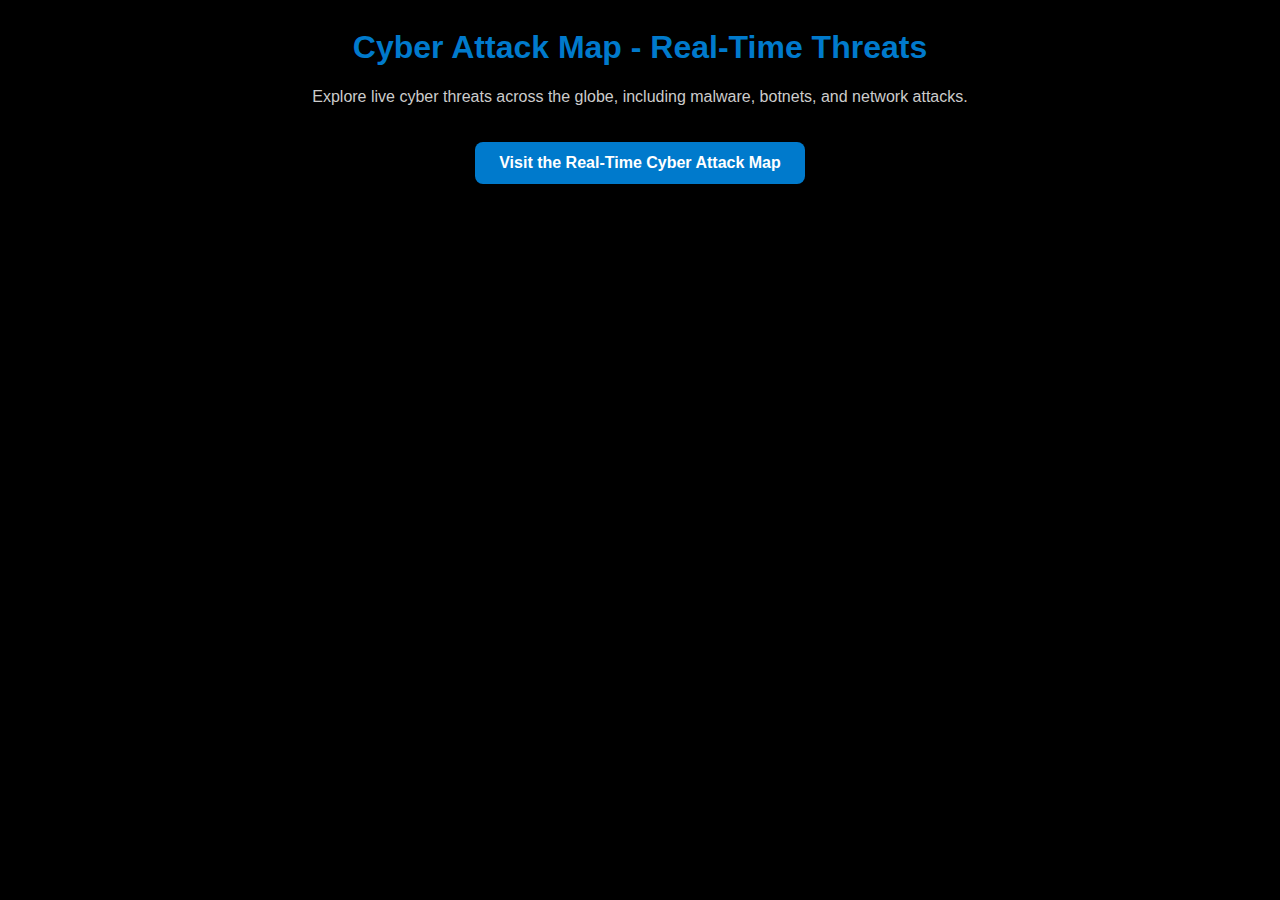
<file: cybermap/map.html>
<!DOCTYPE html>
<html lang="en">
<head>
    <meta charset="UTF-8">
    <meta name="viewport" content="width=device-width, initial-scale=1.0">
    <meta name="author" content="Samuel Pasaribu">
    <meta name="description" content="Real-time cyber attack map showcasing live threats including malware, botnet activity, and network attacks.">
    <meta name="keywords" content="cyber attack map, real-time cyber map, malware, botnet, network attack, cyber security">
    <meta name="robots" content="index, follow">
    
    <title>Cyber Attack Map - Real-Time Threats</title>
    <link rel="shortcut icon" href="https://web.haxorai.com/img/favicon.svg">

    <style>
        body {
            display: flex;
            flex-direction: column;
            align-items: center;
            justify-content: center;
            /* min-height: 100vh; */
            background-color: black;
            color: #ffffff;
            font-family: Arial, sans-serif;
        }

        header {
            text-align: center;
            margin-bottom: 20px;
        }

        header h1 {
            font-size: 2em;
            color: rgb(0, 122, 204);
        }

        header p {
            color: #cccccc;
            font-size: 1em;
        }

        .link-button {
    padding: 12px 24px;
    color: #fff;
    background-color: rgb(0, 122, 204);
    text-decoration: none;
    font-weight: bold;
    border-radius: 8px;
    transition: background-color 0.3s ease, box-shadow 0.3s ease;
}

.link-button:hover {
    background-color: rgb(0, 105, 180); /* Warna sedikit lebih gelap untuk efek hover */
    box-shadow: 0px 4px 8px rgba(0, 0, 0, 0.2); /* Efek bayangan untuk kesan profesional */
}
    </style>
</head>

<body>
    <header>
        <h1>Cyber Attack Map - Real-Time Threats</h1>
        <p>Explore live cyber threats across the globe, including malware, botnets, and network attacks.</p>
    </header>

    <a href="https://cybermap.kaspersky.com" target="_blank" rel="noopener noreferrer" class="link-button">
        Visit the Real-Time Cyber Attack Map
    </a>
</body>
</html>
</file>
